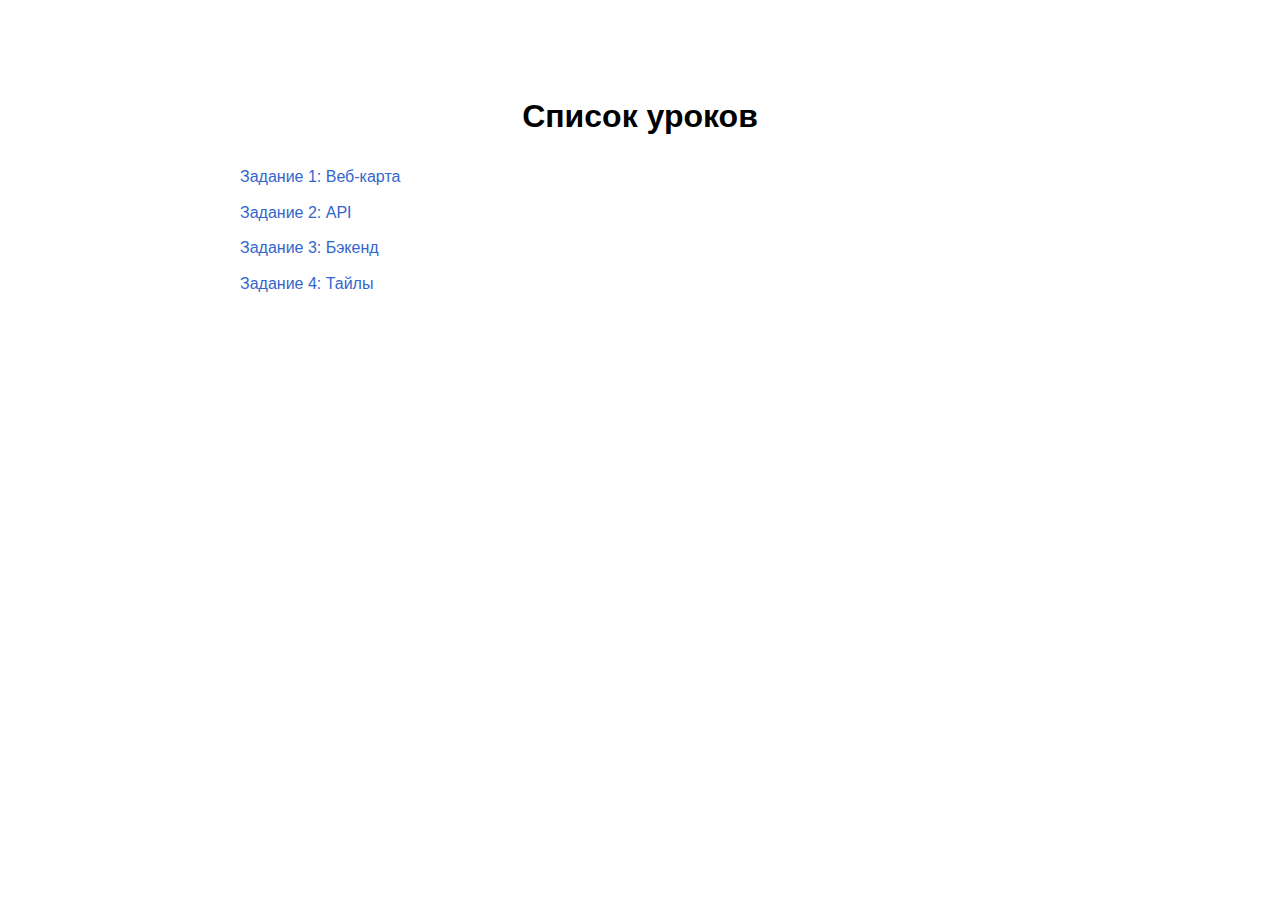
<file: index.html>
<!DOCTYPE html>
<html lang="ru">
<head>
  <meta charset="UTF-8" />
  <meta name="viewport" content="width=device-width, initial-scale=1.0" />
  <title>Картетика</title>
  <style>
    body {
      font-family: Arial, sans-serif;
      max-width: 800px;
      margin: 50px auto;
      padding: 20px;
      line-height: 1.6;
    }
    h1 {
      text-align: center;
    }
    ul {
      list-style: none;
      padding-left: 0;
    }
    li {
      margin: 10px 0;
    }
    a {
      text-decoration: none;
      color: #3366cc;
    }
    a:hover {
      text-decoration: underline;
    }
  </style>
</head>
<body>
  <h1>Список уроков</h1>
  <ul>
    <li><a href="lesson1/">Задание 1: Веб-карта</a></li>
    <li><a href="lesson2/">Задание 2: API</a></li>
    <li><a href="lesson3/">Задание 3: Бэкенд</a></li>
    <li><a href="lesson4/">Задание 4: Тайлы</a></li>
  </ul>
</body>
</html>
</file>
